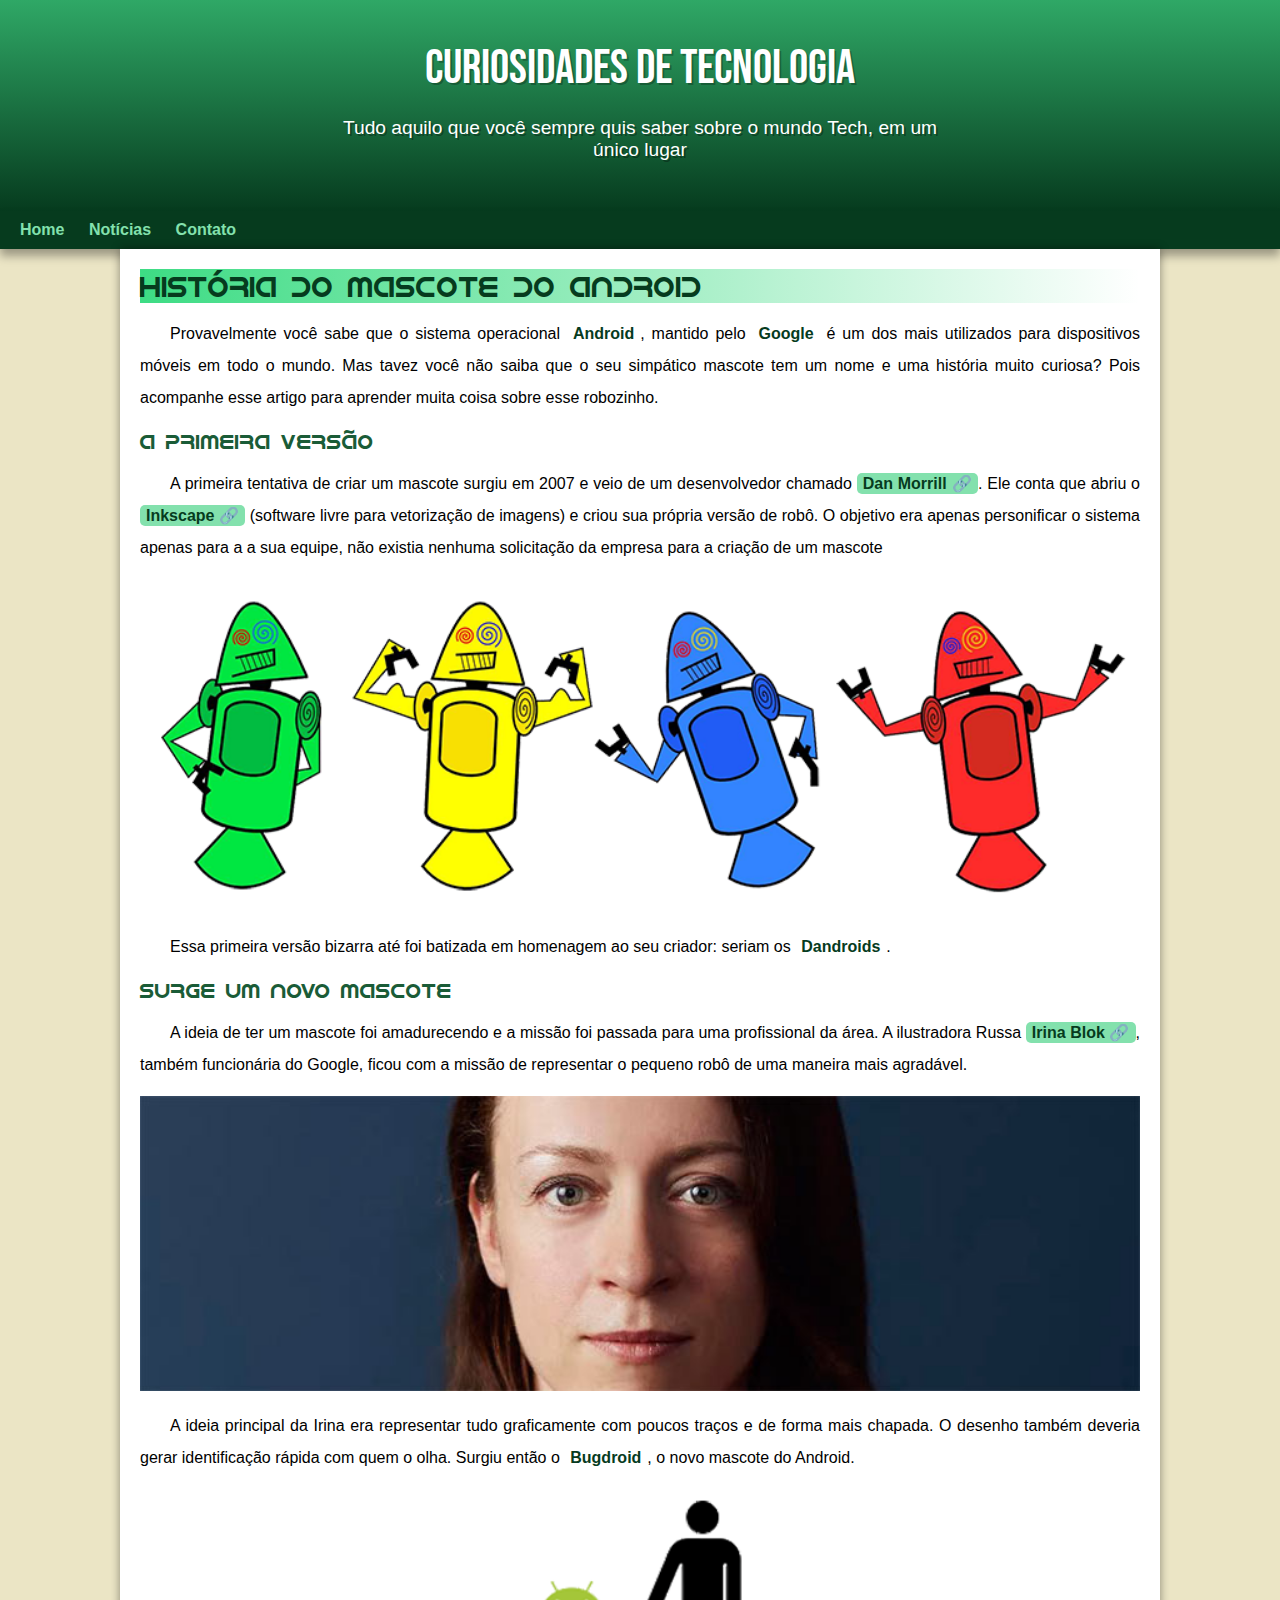
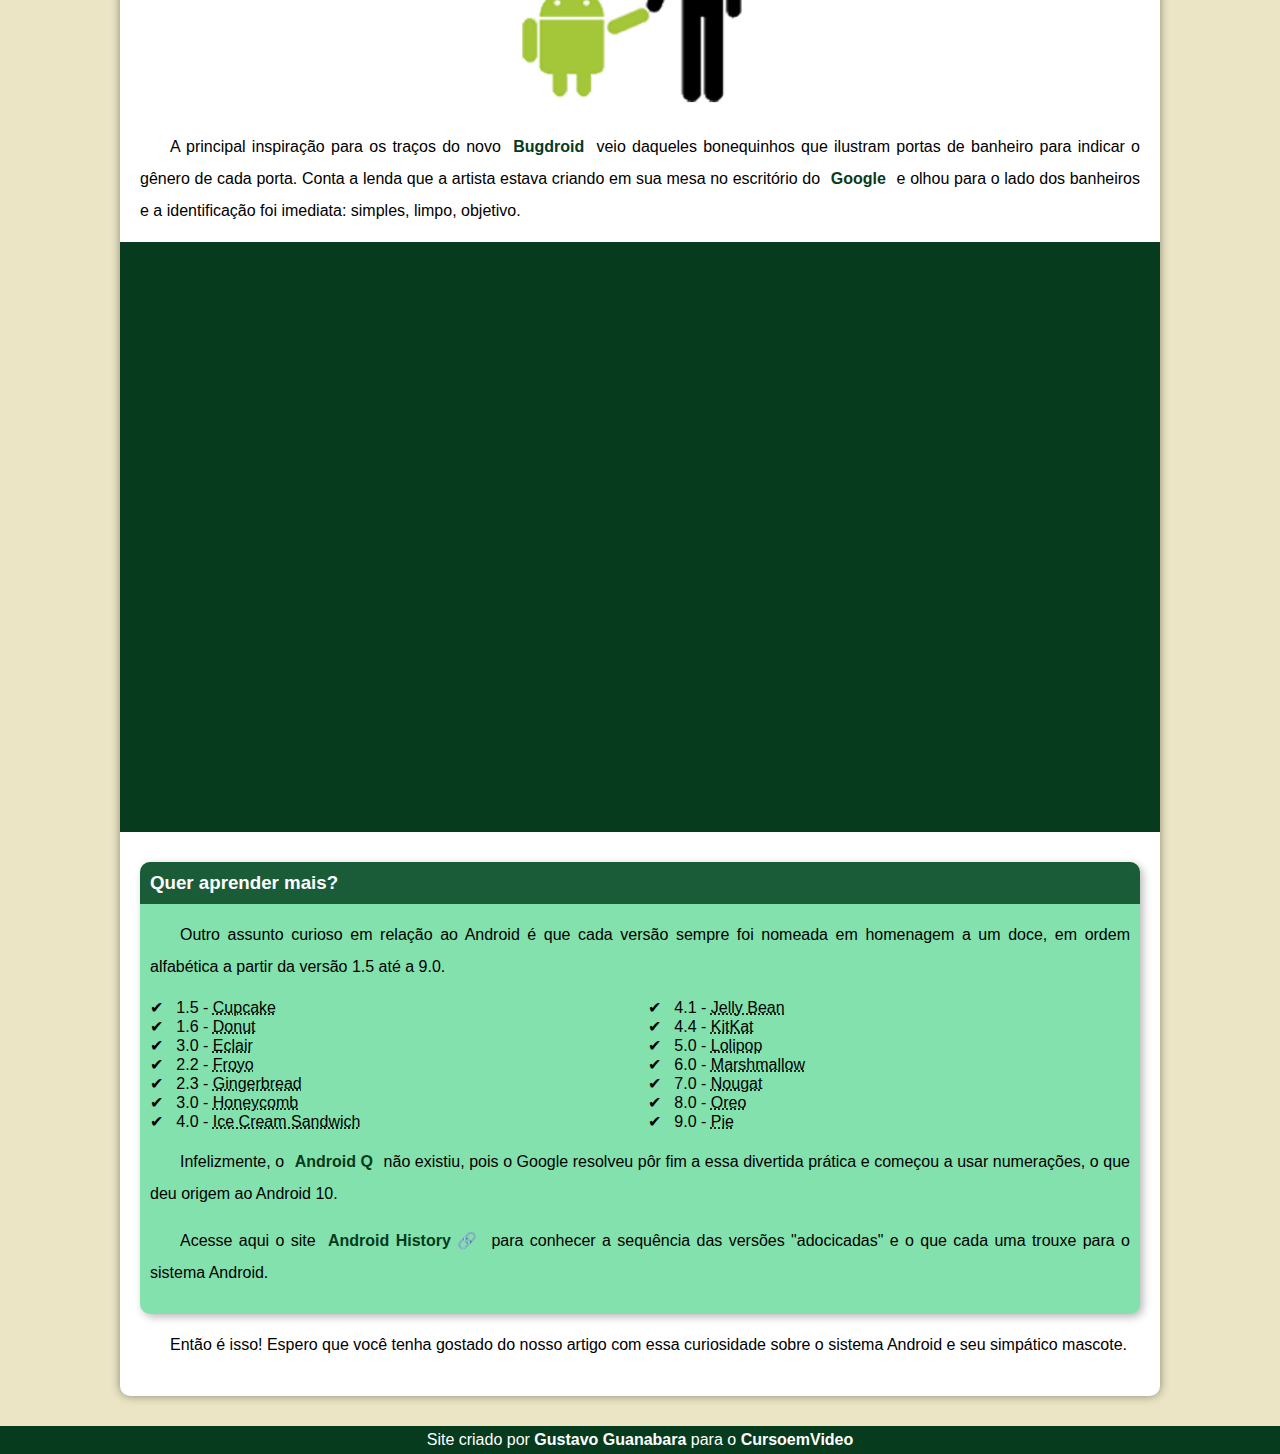
<file: index.html>
<!DOCTYPE html>
<html lang="pt-br">
<head>
    <meta charset="UTF-8">
    <meta name="viewport" content="width=device-width, initial-scale=1.0">
    <title>Como surgiu o mascote do Android</title>
    <link rel="shortcut icon" href="imagens/favicon.ico" type="image/x-icon">
    <link rel="stylesheet" href="estilo/style.css">
</head>
<body>
    <header>
        <h1>Curiosidades de Tecnologia</h1>
        <p>Tudo aquilo que você sempre quis saber sobre o mundo Tech, em um único lugar</p>
    </header>
    <nav>
        <a href="#">Home</a>
        <a href="#">Notícias</a>
        <a href="#">Contato</a>
    </nav>
    <main>
        <article>
            <h1>
                História do Mascote do Android
            </h1>

            <p>
                Provavelmente você sabe que o sistema operacional <strong>Android</strong>, mantido pelo <strong>Google</strong> é um dos mais utilizados para dispositivos móveis em todo o mundo. Mas tavez você não saiba que o seu simpático mascote tem um nome e uma história muito curiosa? Pois acompanhe esse artigo para aprender muita coisa sobre esse robozinho.
            </p>

            <h2>
                A primeira versão
            </h2>

            <p>
                A primeira tentativa de criar um mascote surgiu em 2007 e veio de um desenvolvedor chamado <a href="https://androidcommunity.com/dan-morrill-shows-us-the-android-mascot-that-almost-was-20130103/" target="_blank" class="externo">Dan Morrill</a>. Ele conta que abriu o <a href="https://inkscape.org/pt-br/" target="_blank" class="externo">Inkscape</a> (software livre para vetorização de imagens) e criou sua própria versão de robô. O objetivo era apenas personificar o sistema apenas para a a sua equipe, não existia nenhuma solicitação da empresa para a criação de um mascote
            </p>

            <picture>
                <source media="(max-width:670px )" srcset="imagens/dan-droids-pq.png">
                <img src="imagens/dan-droids.png" alt="Primeiro Mascote do Android"></picture>

            <p>
                Essa primeira versão bizarra até foi batizada em homenagem ao seu criador: seriam os <strong>Dandroids</strong>.
            </p>

            <h2>
                Surge um novo mascote
            </h2>

            <p>
                A ideia de ter um mascote foi amadurecendo e a missão foi passada para uma profissional da área. A ilustradora Russa <a href="https://www.irinablok.com/" target="_blank" class="externo">Irina Blok</a>, também funcionária do Google, ficou com a missão de representar o pequeno robô de uma maneira mais agradável.
            </p>

            <picture>

                <source media="(max-width: 670px )" srcset="imagens/irina-blok-pq.jpg">
                <img src="imagens/irina-blok.jpg" alt="Irina Blok, criadora do bugdroid"></picture> 

            <p>
                A ideia principal da Irina era representar tudo graficamente com poucos traços e de forma mais chapada. O desenho também deveria gerar identificação rápida com quem o olha. Surgiu então o <strong>Bugdroid</strong>, o novo mascote do Android.
            </p>

            <img src="imagens/bugdroid.png" class="pequena"  alt="Bugdroid">

            <p>
                A principal inspiração para os traços do novo <strong>Bugdroid</strong> veio daqueles bonequinhos que ilustram portas de banheiro para indicar o gênero de cada porta. Conta a lenda que a artista estava criando em sua mesa no escritório do <strong>Google</strong> e olhou para o lado dos banheiros e a identificação foi imediata: simples, limpo, objetivo.
            </p>

            <div class="video"><iframe width="560" height="315" src="https://www.youtube.com/embed/l2UDgpLz20M" title="YouTube video player" frameborder="0" allow="accelerometer; autoplay; clipboard-write; encrypted-media; gyroscope; picture-in-picture" allowfullscreen></iframe></div>
            
            <aside>
                <h3>Quer aprender mais?</h3>

                <p>Outro assunto curioso em relação ao Android é que cada versão sempre foi nomeada em homenagem a um doce, em ordem alfabética a partir da versão 1.5 até a 9.0.</p>

                <ul>
                    <li>
                        1.5 - <abbr title="Bolo de Copo">Cupcake</abbr>
                    </li>
                    <li>
                        1.6 - <abbr title="Rosquinha">Donut</abbr>
                    </li>
                    <li>
                        3.0 - <abbr title="Bomba">Eclair</abbr>
                    </li>
                    <li>
                        2.2 - <abbr title="Iogurte Congelado">Froyo</abbr>
                    </li>
                    <li>
                        2.3 - <abbr title="Biscoito de Gengibre">Gingerbread</abbr>
                    </li>
                    <li>
                        3.0 - <abbr title="Favo de Mel">Honeycomb</abbr>
                    </li>
                    <li>
                        4.0 - <abbr title="Sanduíche de Sorvete">Ice Cream Sandwich</abbr>
                    </li>
                    <li>
                        4.1 - <abbr title="Jujuba">Jelly Bean</abbr>
                    </li>
                    <li>
                        4.4 - <abbr title="KitKat">KitKat</abbr>
                    </li>
                    <li>
                        5.0 - <abbr title="Pirulito">Lolipop</abbr>
                    </li>
                    <li>
                        6.0 - <abbr title="Marshmallow">Marshmallow</abbr>
                    </li>
                    <li>
                        7.0 - <abbr title="Torrone">Nougat</abbr>
                    </li>
                    <li>
                        8.0 - <abbr title="Oreo">Oreo</abbr>
                    </li>
                    <li>
                        9.0 - <abbr title="Torta">Pie</abbr>
                    </li>
                </ul>

                <p>
                    Infelizmente, o <strong>Android Q</strong> não existiu, pois o Google resolveu pôr fim a essa divertida prática e começou a usar numerações, o que deu origem ao Android 10.
                </p>
                
                <p>
                    Acesse aqui o site <a href="https://www.android.com/intl/en_uk/history/#/donut" target="_blank" class="externo">Android History</a> para conhecer a sequência das versões "adocicadas" e o que cada uma trouxe para o sistema Android.
                </p>
            </aside>

            <p>
                Então é isso! Espero que você tenha gostado do nosso artigo com essa curiosidade sobre o sistema Android e seu simpático mascote.
            </p>
        </article>
    </main>
    <footer>
        <p>
            Site criado por <a href="https://gustavoguanabara.github.io/" target="_blank">Gustavo Guanabara</a> para o <a href="https://www.youtube.com/cursoemvideo" target="_blank">CursoemVideo</a>
        </p>
    </footer>
       
</body>
</html>
</file>
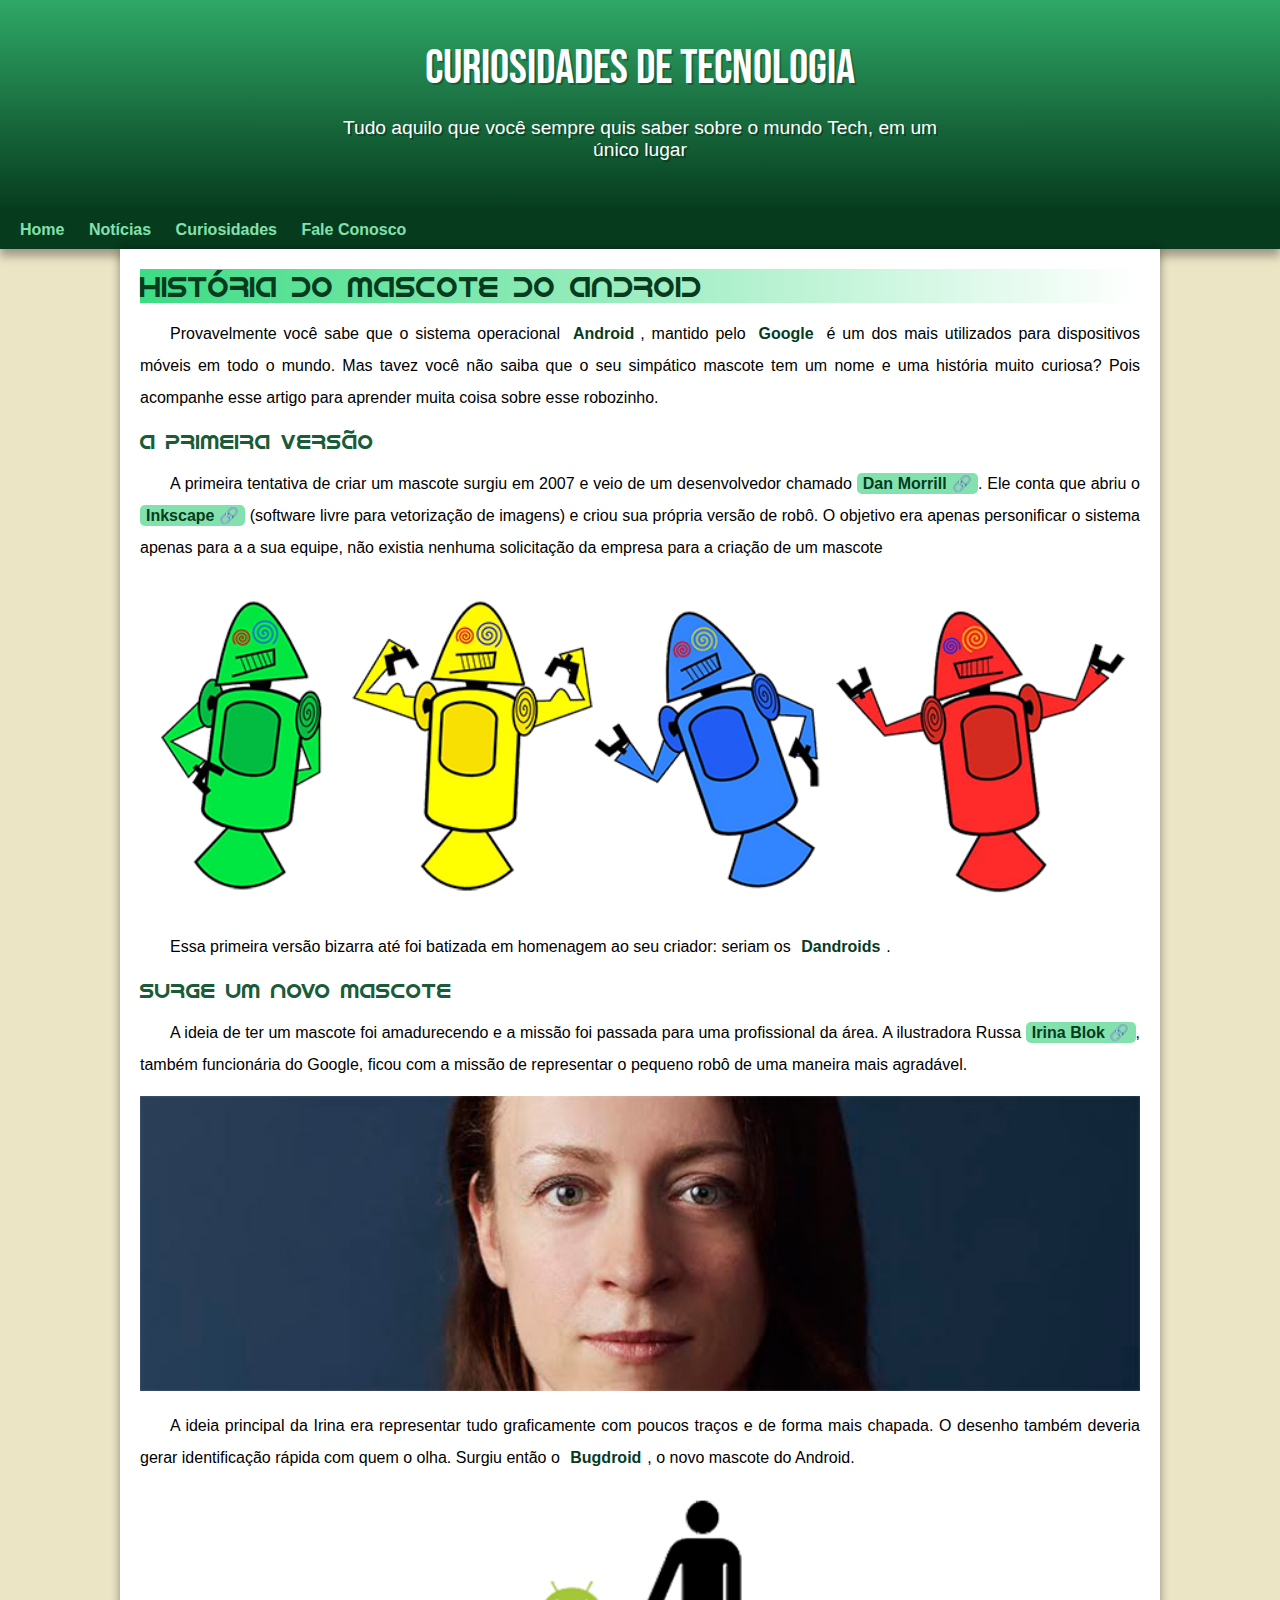
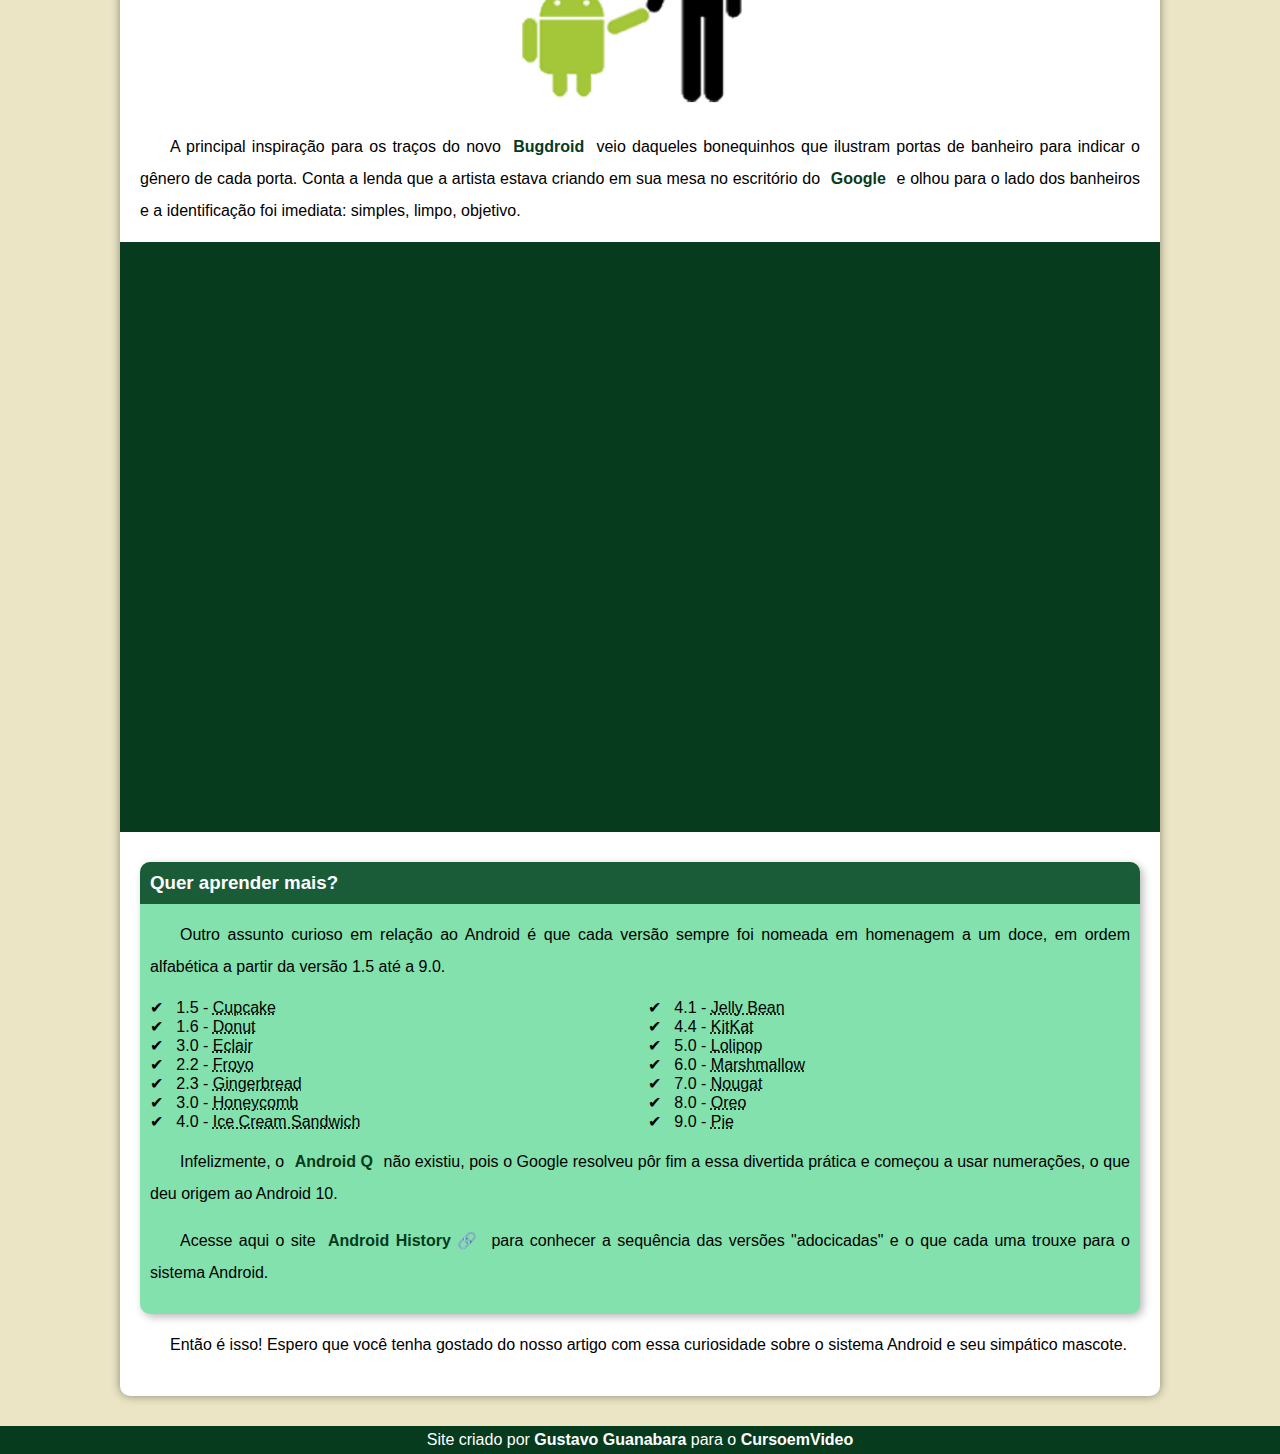
<file: index.html.html>
<!DOCTYPE html>
<html lang="pt-br">
<head>
    <meta charset="UTF-8">
    <meta name="viewport" content="width=device-width, initial-scale=1.0">
    <title>Como surgiu o mascote do Android</title>
    <link rel="shortcut icon" href="imagens/favicon.ico" type="image/x-icon">
    <link rel="stylesheet" href="estilo/style.css">
</head>
<body>
    <header>
        <h1>Curiosidades de Tecnologia</h1>
        <p>Tudo aquilo que você sempre quis saber sobre o mundo Tech, em um único lugar</p>
    </header>
    <nav>
        <a href="#">Home</a>
        <a href="#">Notícias</a>
        <a href="#">Curiosidades</a>
        <a href="#">Fale Conosco</a>
    </nav>
    <main>
        <article>
            <h1>
                História do Mascote do Android
            </h1>

            <p>
                Provavelmente você sabe que o sistema operacional <strong>Android</strong>, mantido pelo <strong>Google</strong> é um dos mais utilizados para dispositivos móveis em todo o mundo. Mas tavez você não saiba que o seu simpático mascote tem um nome e uma história muito curiosa? Pois acompanhe esse artigo para aprender muita coisa sobre esse robozinho.
            </p>

            <h2>
                A primeira versão
            </h2>

            <p>
                A primeira tentativa de criar um mascote surgiu em 2007 e veio de um desenvolvedor chamado <a href="https://androidcommunity.com/dan-morrill-shows-us-the-android-mascot-that-almost-was-20130103/" target="_blank" class="externo">Dan Morrill</a>. Ele conta que abriu o <a href="https://inkscape.org/pt-br/" target="_blank" class="externo">Inkscape</a> (software livre para vetorização de imagens) e criou sua própria versão de robô. O objetivo era apenas personificar o sistema apenas para a a sua equipe, não existia nenhuma solicitação da empresa para a criação de um mascote
            </p>

            <picture>
                <source media="(max-width:670px )" srcset="imagens/dan-droids-pq.png">
                <img src="imagens/dan-droids.png" alt="Primeiro Mascote do Android"></picture>

            <p>
                Essa primeira versão bizarra até foi batizada em homenagem ao seu criador: seriam os <strong>Dandroids</strong>.
            </p>

            <h2>
                Surge um novo mascote
            </h2>

            <p>
                A ideia de ter um mascote foi amadurecendo e a missão foi passada para uma profissional da área. A ilustradora Russa <a href="https://www.irinablok.com/" target="_blank" class="externo">Irina Blok</a>, também funcionária do Google, ficou com a missão de representar o pequeno robô de uma maneira mais agradável.
            </p>

            <picture>

                <source media="(max-width: 670px )" srcset="imagens/irina-blok-pq.jpg">
                <img src="imagens/irina-blok.jpg" alt="Irina Blok, criadora do bugdroid"></picture> 

            <p>
                A ideia principal da Irina era representar tudo graficamente com poucos traços e de forma mais chapada. O desenho também deveria gerar identificação rápida com quem o olha. Surgiu então o <strong>Bugdroid</strong>, o novo mascote do Android.
            </p>

            <img src="imagens/bugdroid.png" class="pequena"  alt="Bugdroid">

            <p>
                A principal inspiração para os traços do novo <strong>Bugdroid</strong> veio daqueles bonequinhos que ilustram portas de banheiro para indicar o gênero de cada porta. Conta a lenda que a artista estava criando em sua mesa no escritório do <strong>Google</strong> e olhou para o lado dos banheiros e a identificação foi imediata: simples, limpo, objetivo.
            </p>

            <div class="video"><iframe width="560" height="315" src="https://www.youtube.com/embed/l2UDgpLz20M" title="YouTube video player" frameborder="0" allow="accelerometer; autoplay; clipboard-write; encrypted-media; gyroscope; picture-in-picture" allowfullscreen></iframe></div>
            
            <aside>
                <h3>Quer aprender mais?</h3>

                <p>Outro assunto curioso em relação ao Android é que cada versão sempre foi nomeada em homenagem a um doce, em ordem alfabética a partir da versão 1.5 até a 9.0.</p>

                <ul>
                    <li>
                        1.5 - <abbr title="Bolo de Copo">Cupcake</abbr>
                    </li>
                    <li>
                        1.6 - <abbr title="Rosquinha">Donut</abbr>
                    </li>
                    <li>
                        3.0 - <abbr title="Bomba">Eclair</abbr>
                    </li>
                    <li>
                        2.2 - <abbr title="Iogurte Congelado">Froyo</abbr>
                    </li>
                    <li>
                        2.3 - <abbr title="Biscoito de Gengibre">Gingerbread</abbr>
                    </li>
                    <li>
                        3.0 - <abbr title="Favo de Mel">Honeycomb</abbr>
                    </li>
                    <li>
                        4.0 - <abbr title="Sanduíche de Sorvete">Ice Cream Sandwich</abbr>
                    </li>
                    <li>
                        4.1 - <abbr title="Jujuba">Jelly Bean</abbr>
                    </li>
                    <li>
                        4.4 - <abbr title="KitKat">KitKat</abbr>
                    </li>
                    <li>
                        5.0 - <abbr title="Pirulito">Lolipop</abbr>
                    </li>
                    <li>
                        6.0 - <abbr title="Marshmallow">Marshmallow</abbr>
                    </li>
                    <li>
                        7.0 - <abbr title="Torrone">Nougat</abbr>
                    </li>
                    <li>
                        8.0 - <abbr title="Oreo">Oreo</abbr>
                    </li>
                    <li>
                        9.0 - <abbr title="Torta">Pie</abbr>
                    </li>
                </ul>

                <p>
                    Infelizmente, o <strong>Android Q</strong> não existiu, pois o Google resolveu pôr fim a essa divertida prática e começou a usar numerações, o que deu origem ao Android 10.
                </p>
                
                <p>
                    Acesse aqui o site <a href="https://www.android.com/intl/en_uk/history/#/donut" target="_blank" class="externo">Android History</a> para conhecer a sequência das versões "adocicadas" e o que cada uma trouxe para o sistema Android.
                </p>
            </aside>

            <p>
                Então é isso! Espero que você tenha gostado do nosso artigo com essa curiosidade sobre o sistema Android e seu simpático mascote.
            </p>
        </article>
    </main>
    <footer>
        <p>
            Site criado por <a href="https://gustavoguanabara.github.io/" target="_blank">Gustavo Guanabara</a> para o <a href="https://www.youtube.com/cursoemvideo" target="_blank">CursoemVideo</a>
        </p>
    </footer>
       
</body>
</html>
</file>
<file: estilo/style.css>
@charset "UTF-8";

@import url('https://fonts.googleapis.com/css2?family=Bebas+Neue&display=swap');

@font-face{
    font-family: 'Android';
    src: url('../fontes/idroid.otf')  format('opentype');
    font-weight: normal;
}

*{
    margin: 0px;
    padding: 0px;
}

:root{
    --cor0: #ebe5c5;
    --cor1: #83e1ad;
    --cor2: #3ddc84;
    --cor3: #2fa866;
    --cor4: #1a5c37;
    --cor5: #063b1e;

    --fonte-padrao: Arial, Verdana, Helvetica, Sans-serif;
    --fonte-destaque: 'Bebas Neue', cursive;
    --fonte-android: 'Android', cursive;
}

body{
    background-color: var(--cor0);
    font-family: var(--fonte-padrao);
}

a.externo::after{
    content: '\00A0\1F517';

}

header{
    background-image: linear-gradient(to bottom, var(--cor3), var(--cor5) );
    min-height: 150px;
    text-align: center;
    padding-top: 40px;
}

header > h1{
    color: white;
    font-family: var(--fonte-destaque);
    font-size: 3em;
    margin-bottom: 20px;
    text-shadow: 2px 2px 0px rgba(0, 0, 0, 0.267);
    font-weight: normal;
}

header > p{
    font-family: var(--fonte-padrao);
    font-size: 1.2em;
    color: white;
    max-width: 600px;
    padding-right: 10px;
    padding-left: 10px;
    margin:auto;
    padding-bottom: 50px;
    text-shadow: 2px 2px 0px rgba(0, 0, 0, 0.315);
}

nav{
    background-color: var(--cor5);
    padding: 10px;
    box-shadow: 0px 7px 9px rgba(0, 0, 0, 0.336);
}

nav > a{
    color: #83e1ad;
    padding: 10px;
    text-decoration: none;
    font-weight: bold;
    border-radius: 5px;
    transition-duration: 0.5s;
}

nav > a:hover{
    background-color: var(--cor3);
    color: var(--cor5);
}

main{
    min-width: 300px;
    max-width: 1000px;
    margin: auto;
    margin-bottom: 30px;
    padding: 20px;
    background-color: white;
    box-shadow: 0px 0px 10px rgb(0, 0, 0, 0.418);
    border-bottom-right-radius: 10px;
    border-bottom-left-radius: 10px;

}

main  h1{
    color: var(--cor5);
    font-family: var(--fonte-android);
    font-size: 1.8em;
    background-image: linear-gradient(to right, var(--cor2), transparent);
    font-weight: normal;
}

main  h2{
    font-family: var(--fonte-android);
    color: var(--cor4);
    font-size: 1.3em;
    font-weight: normal;
   
}

main p{
    margin: 15px 0px 15px 0px;
    text-align: justify;
    text-indent: 30px;
    font-size: 1em;
    line-height: 2em;
}

main strong{
    color: var(--cor5);
    font-weight: bold;
    padding: 2px 6px;
    border-radius: 5px;
}

main a{
    
    font-weight: bold;
    color: var(--cor5);
    background-color: var(--cor1);
    border-radius: 5px;
    padding: 2px 6px;
    text-decoration: none;

}

main a:hover{
    color: var(--cor4);
    text-decoration: underline;

}

main img{
    width: 100%;
}

main img.pequena{
    max-width: 350px;
    display: block;
    margin: auto;
}

div.video{
    background-color: var(--cor5);
    margin: 0px -20px 30px -20px;
    padding: 20px;
    padding-bottom: 57%;
    position: relative;
}

div.video > iframe{
    position: absolute;
    top: 5%;
    left: 5%;
    width: 90%;
    height: 90%;

}

aside{
    background-color: var(--cor1);
    padding: 10px;
    border-radius: 10px;
    box-shadow: 3px 3px 8px rgba(0, 0, 0, 0.274);
}

aside > h3{
    background-color: var(--cor4) ;
    color: white;
    padding: 10px;
    margin: -10px -10px 0px -10px;
    border-radius: 10px 10px 0px 0px;
}

aside > ul{
    list-style-type:'\2714\00A0\00A0';
    list-style-position: inside;
    columns: 2;
}

footer{
    background-color: var(--cor5);
    color: white;
    text-align: center;
    font-size: 0,8em;
    padding: 5px;
}

footer a{
    font-weight: bolder;
    color: white;
    text-decoration: none;
}

footer a:hover{
    text-decoration: underline;
    color: var(--cor1);
}
</file>
